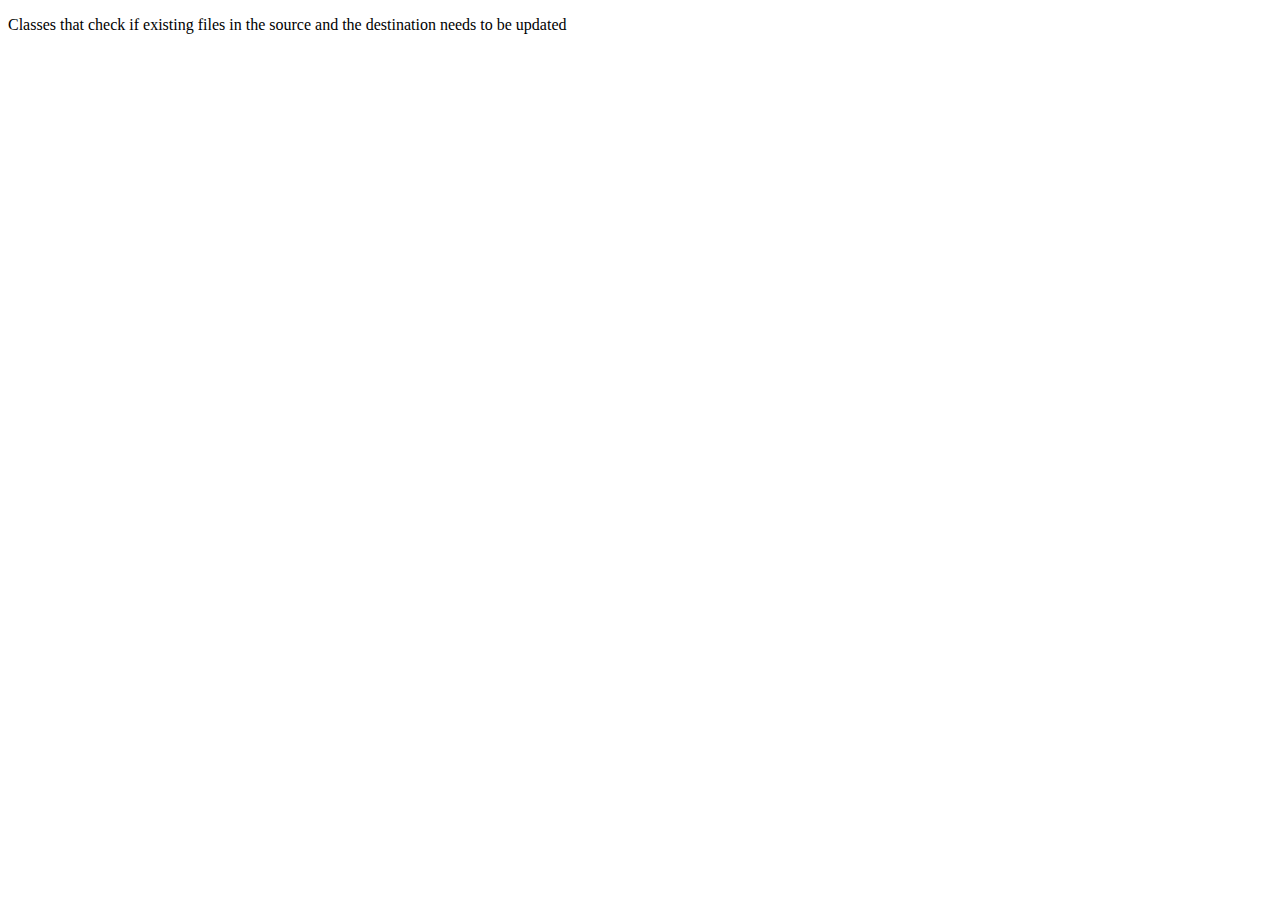
<file: Savior/saviorlib/src/main/java/ca/pgon/saviorlib/CheckMods/package.html>
<!DOCTYPE html>
<html>
    <head>
        <title></title>
        <meta http-equiv="Content-Type" content="text/html; charset=UTF-8">
    </head>
    <body>
        <p>Classes that check if existing files in the source and the destination needs to be updated</p>
    </body>
</html>
</file>
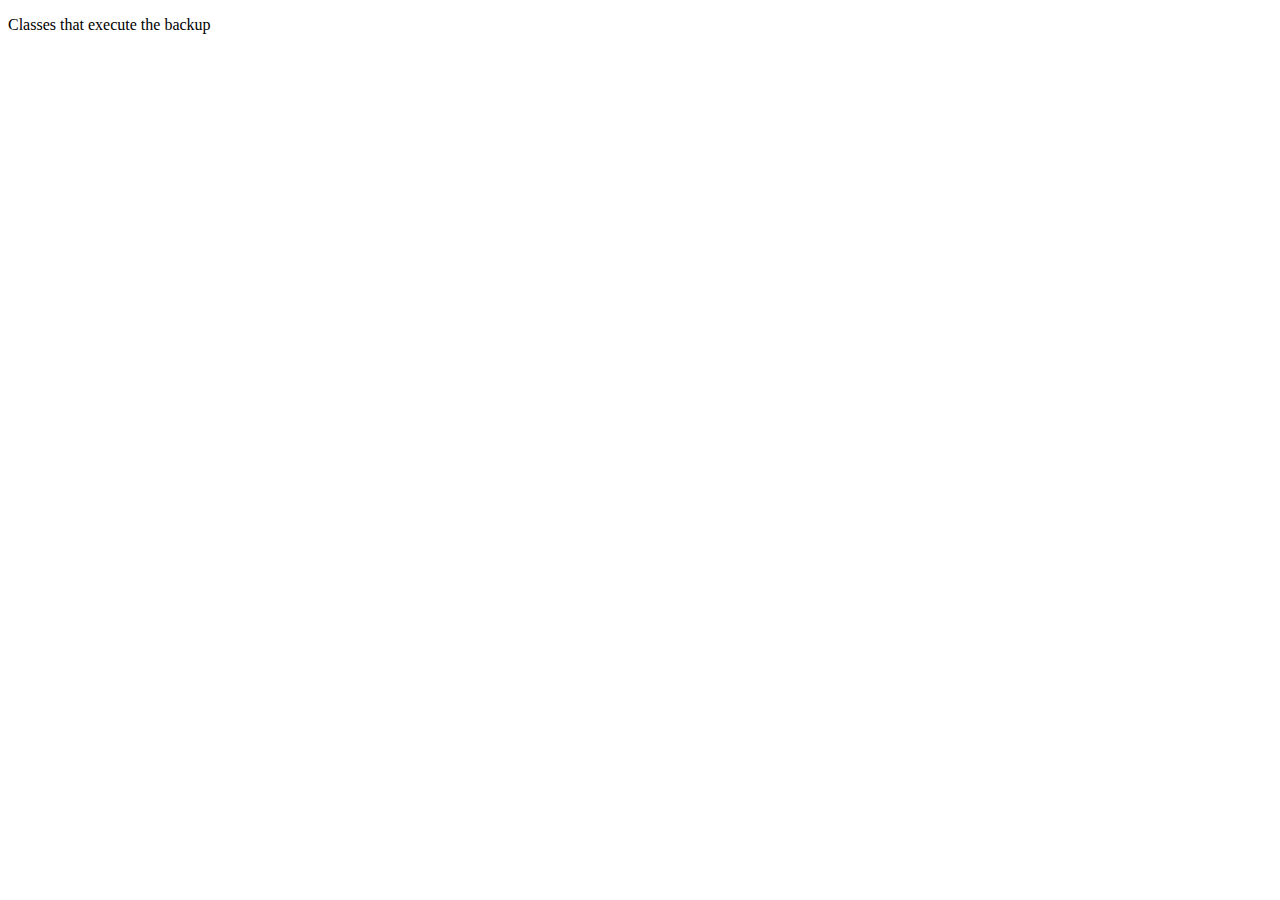
<file: Savior/saviorlib/src/main/java/ca/pgon/saviorlib/Engines/package.html>
<!DOCTYPE html>
<html>
    <head>
        <title></title>
        <meta http-equiv="Content-Type" content="text/html; charset=UTF-8">
    </head>
    <body>
        <p>Classes that execute the backup</p>
    </body>
</html>
</file>
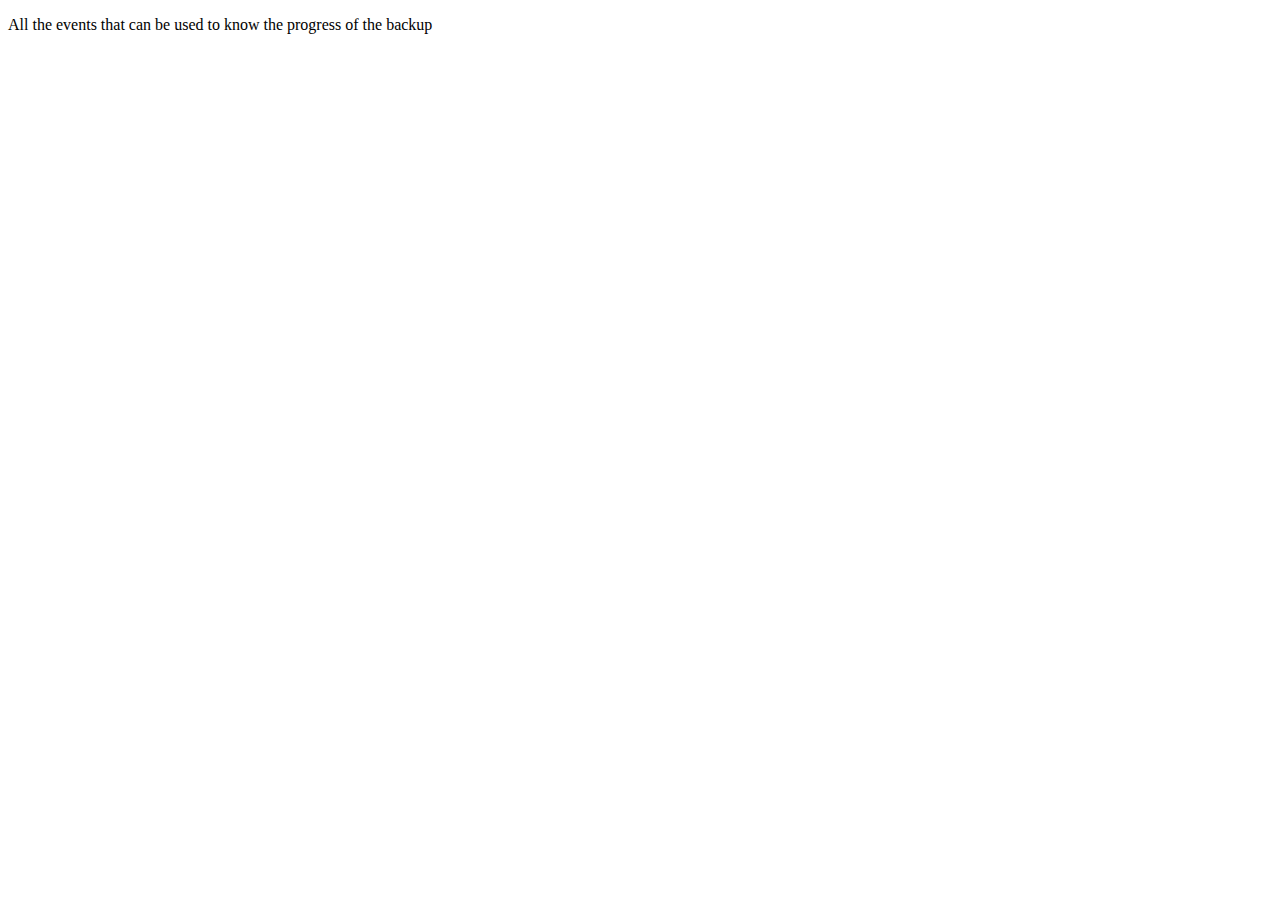
<file: Savior/saviorlib/src/main/java/ca/pgon/saviorlib/Events/package.html>
<!DOCTYPE html>
<html>
    <head>
        <title></title>
        <meta http-equiv="Content-Type" content="text/html; charset=UTF-8">
    </head>
    <body>
        <p>All the events that can be used to know the progress of the backup</p>
    </body>
</html>
</file>
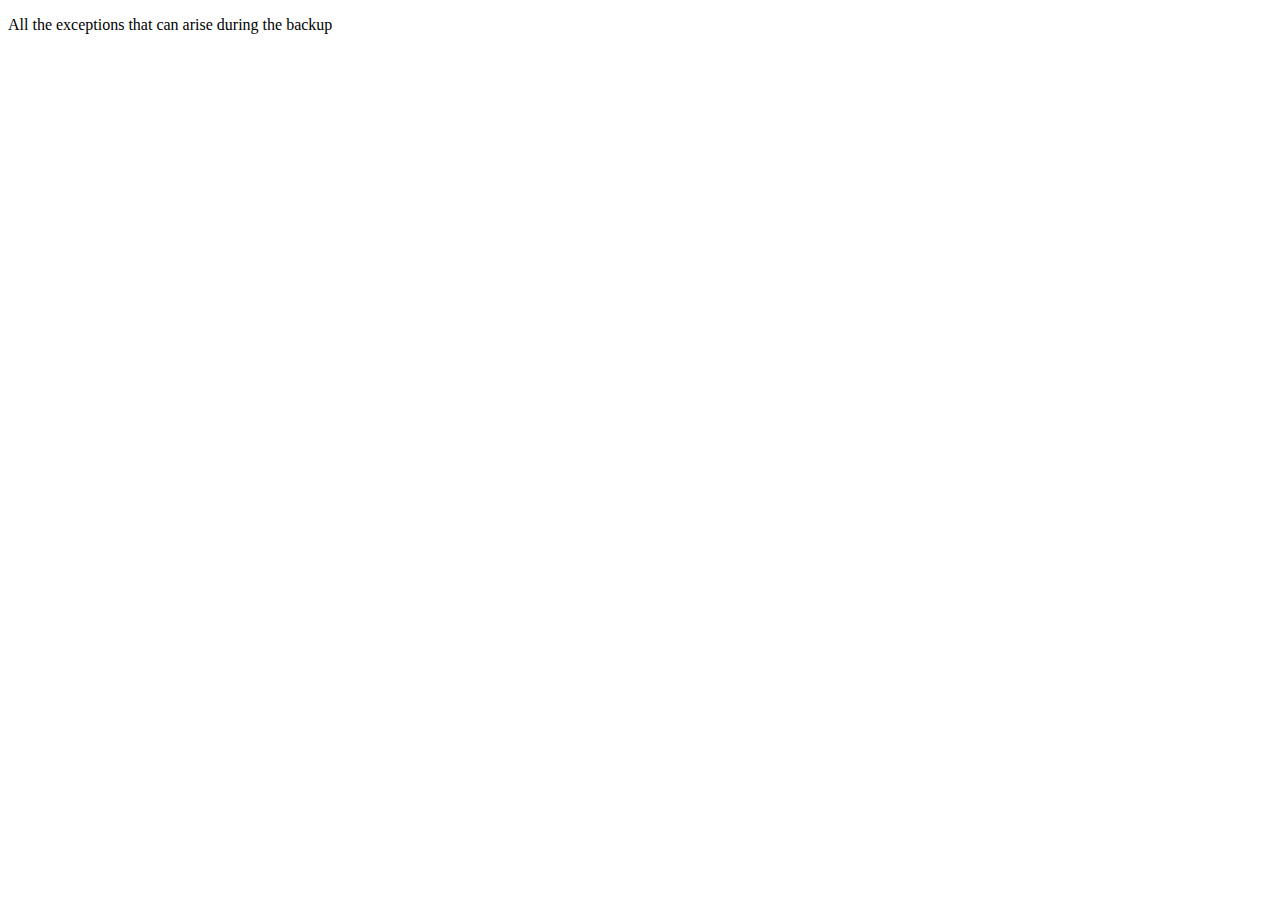
<file: Savior/saviorlib/src/main/java/ca/pgon/saviorlib/Exceptions/package.html>
<!DOCTYPE html>
<html>
    <head>
        <title></title>
        <meta http-equiv="Content-Type" content="text/html; charset=UTF-8">
    </head>
    <body>
        <p>All the exceptions that can arise during the backup</p>
    </body>
</html>
</file>
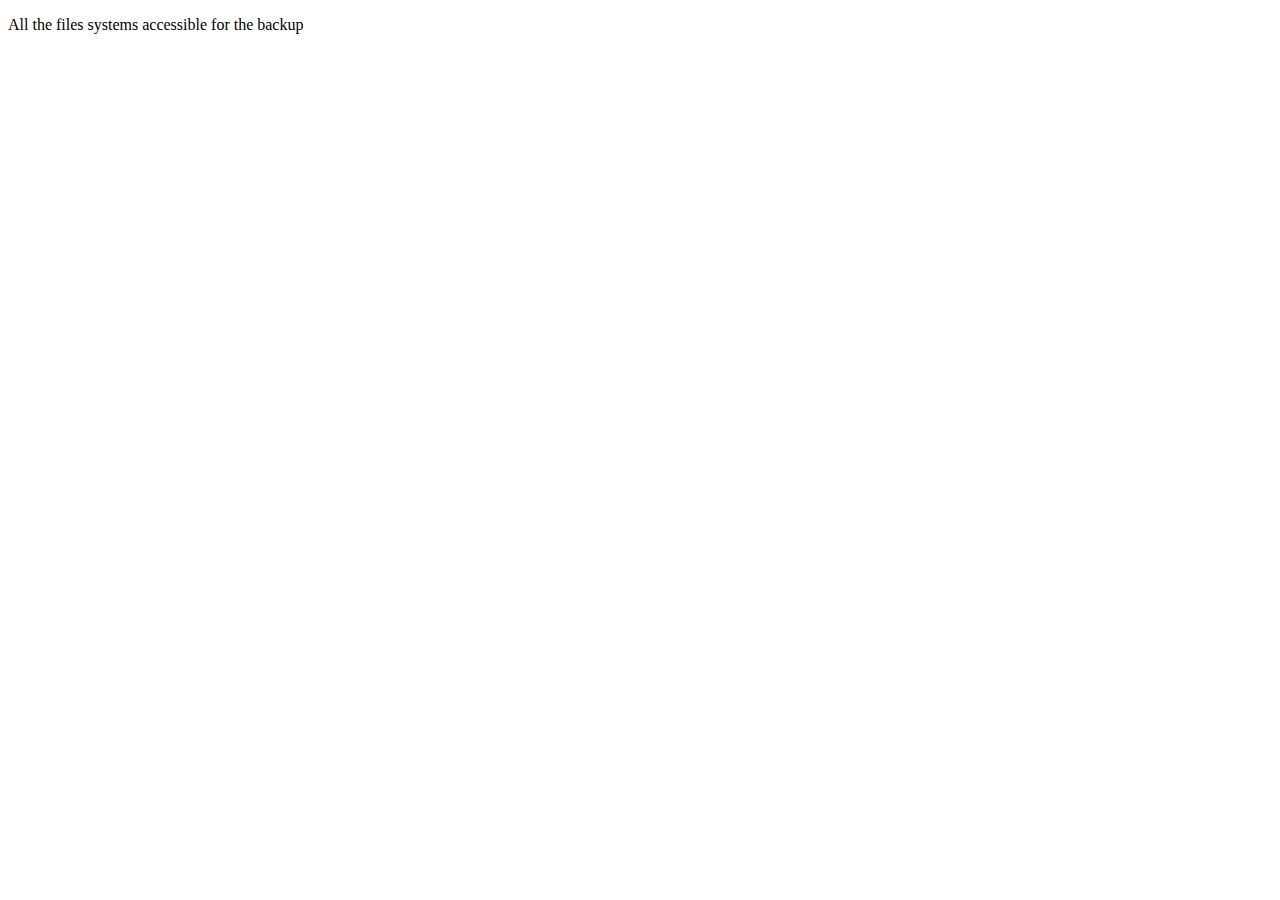
<file: Savior/saviorlib/src/main/java/ca/pgon/saviorlib/FileSystems/package.html>
<!DOCTYPE html>
<html>
    <head>
        <title></title>
        <meta http-equiv="Content-Type" content="text/html; charset=UTF-8">
    </head>
    <body>
        <p>All the files systems accessible for the backup</p>
    </body>
</html>
</file>
